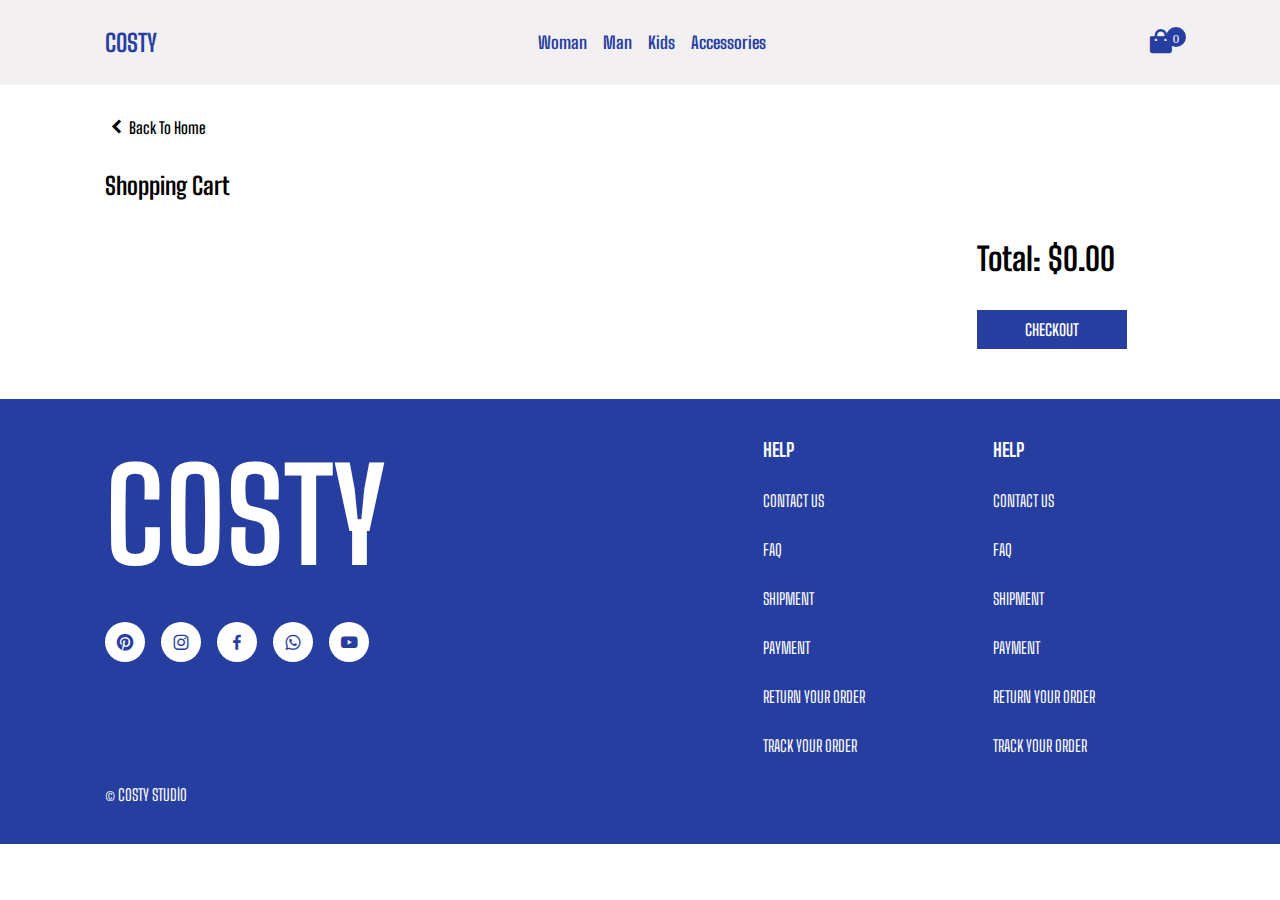
<file: cart.html>
<!DOCTYPE html>
<html lang="en">
  <head>
    <meta charset="UTF-8" />
    <meta name="viewport" content="width=device-width, initial-scale=1.0" />
    <title>E-Commerce Basket Page</title>
    <!-- * Css Link -->
    <link rel="stylesheet" href="style.css" />
    <!-- *BoxIcon -->
    <link
      href="https://unpkg.com/boxicons@2.1.4/css/boxicons.min.css"
      rel="stylesheet"
    />
  </head>
  <body>
    <!-- * Header -->
    <header>
      <div class="nav container">
        <!-- Menu Icon -->
        <i class="bx bx-menu" id="menu-icon"></i>
        <!-- Logo -->
        <a href="index.html" class="logo">COSTY</a>
        <!-- Navlink -->
        <nav class="navbar">
          <a href="#" class="nav-link">Woman</a>
          <a href="#" class="nav-link">Man</a>
          <a href="#" class="nav-link">Kids</a>
          <a href="#" class="nav-link">Accessories</a>
        </nav>
        <!-- Cart  -->
        <a href="cart.html" id="cart-icon">
          <i class="bx bxs-shopping-bag" data-quantity="0"></i>
        </a>
      </div>
    </header>
    <!-- * Cart Content -->
    <section class="container cart-container">
      <!-- Back to home -->
      <a href="/index.html" class="back-to-home">
        <i class="bx bxs-chevron-left"></i>
        <span>Back To Home</span>
      </a>
      <!-- Title -->
      <h2 class="shopping-cart">Shopping Cart</h2>

      <div class="cart-box">
        <div class="cart-data">
          <div id="cartItems">
            <!-- <div class="cart-item">
              <img
                width="50"
                src="https://static.nike.com/a/images/t_PDP_1728_v1/f_auto,q_auto:eco/61734ec7-dad8-40f3-9b95-c7500939150a/sportswear-club-mens-french-terry-crew-neck-sweatshirt-tdFDRc.png"
                alt=""
              />

              <div class="cart-item-info">
                <h2 class="cart-item-title">Nike Sportswear</h2>
                <input
                  type="number"
                  min="1"
                  value="1"
                  class="cart-item-quantity"
                />
              </div>
              <h2 class="cart-item-price">$80</h2>
              <button class="remove-from-cart">Remove</button>
            </div> -->
          </div>
        </div>
        <div class="cart-t">
          <div id="cartTotal">Total: $100</div>
          <a href="#" class="checkout-btn">CHECKOUT</a>
        </div>
      </div>
    </section>
    <!-- * Footer -->
    <footer>
      <!-- Footer Container -->
      <div class="footer-c container">
        <!-- Footer Box -->
        <div class="footer-box">
          <h2>COSTY</h2>
          <div class="social">
            <a href="#"><i class="bx bxl-pinterest"></i></a>
            <a href="#"><i class="bx bxl-instagram"></i></a>
            <a href="#"><i class="bx bxl-facebook"></i></a>
            <a href="#"><i class="bx bxl-whatsapp"></i></a>
            <a href="#"><i class="bx bxl-youtube"></i></a>
          </div>
        </div>
        <!-- Footer Box -->
        <div class="footer-box">
          <h3>HELP</h3>
          <a href="#">CONTACT US</a>
          <a href="#">FAQ</a>
          <a href="#">SHIPMENT</a>
          <a href="#">PAYMENT</a>
          <a href="#">RETURN YOUR ORDER</a>
          <a href="#">TRACK YOUR ORDER</a>
        </div>
        <!-- Footer Box -->
        <div class="footer-box">
          <h3>HELP</h3>
          <a href="#">CONTACT US</a>
          <a href="#">FAQ</a>
          <a href="#">SHIPMENT</a>
          <a href="#">PAYMENT</a>
          <a href="#">RETURN YOUR ORDER</a>
          <a href="#">TRACK YOUR ORDER</a>
        </div>
      </div>
      <!-- Copyright -->
      <div class="copyright container">&copy; COSTY STUDİO</div>
    </footer>
    <!-- * Js Bağlantı -->
    <script src="./js/main.js" type="module"></script>
  </body>
</html>
</file>
<file: style.css>
/* Google Fonts */
@import url("https://fonts.googleapis.com/css2?family=Big+Shoulders+Text:wght@100..900&display=swap");

/* * Css Reset */

* {
  margin: 0;
  padding: 0;
  box-sizing: border-box;
  text-decoration: none;
  list-style: none;
}

/* Css Tanımlamalar */
:root {
  --main-color: #273ea1;
  --text-color: #000;
  --bg-color: #fff;
  --container-color: #1e1e2a;
  --header-color: #f2f0f1;
}

body {
  font-family: "Big Shoulders Text", sans-serif;
  background-color: var(--bg-color);
  color: var(--text-color);
}

.container {
  max-width: 1070px;
  width: 100%;
  margin: auto;
}
/*  * Header */

header {
  position: fixed;
  top: 0;
  left: 0;
  width: 100%;
  z-index: 1000;
  background-color: var(--header-color);
}

.nav {
  display: flex;
  align-items: center;
  justify-content: space-between;
  padding: 25px 0;
}
#menu-icon {
  font-size: 28px;
  color: var(--main-color);
  cursor: pointer;
  display: none;
}

.logo {
  font-size: 24px;
  color: var(--main-color);
  font-weight: 700;
}

.navbar {
  display: flex;
  align-items: center;
  column-gap: 16px;
}

.nav-link {
  color: var(--main-color);
  font-size: 17px;
  font-weight: 700;
}

#cart-icon {
  font-size: 29px;
  color: var(--main-color);
  cursor: pointer;
  position: relative;
}

.bxs-shopping-bag {
  position: relative;
}
.bxs-shopping-bag::after {
  /* Html'de data-quantity attribute üne erişip stillendirdik. */
  content: attr(data-quantity);
  position: absolute;
  top: 0;
  right: -11px;
  background-color: var(--main-color);
  color: var(--bg-color);
  width: 20px;
  height: 20px;
  border-radius: 50%;
  display: flex;
  align-items: center;
  justify-content: center;
  font-size: 13px;
  font-weight: 500;
}
/* Footer */
footer {
  background-color: var(--main-color);
  margin-top: 50px;
  padding: 40px 10px;
}
.footer-c {
  display: grid;
  grid-template-columns: 60% 20% 20%;
  gap: 16px;
}

.footer-box {
  display: flex;
  flex-direction: column;
}

.footer-box h2 {
  font-size: 128px;
  color: var(--bg-color);
}

.social {
  display: flex;
  align-items: center;
  column-gap: 16px;
}
.social i {
  background-color: var(--bg-color);
  font-size: 20px;
  padding: 10px;
  color: var(--main-color);
  border-radius: 50%;
}
.footer-box h3 {
  color: var(--bg-color);
}
.footer-box a {
  color: var(--bg-color);
  padding-top: 30px;
}
.copyright {
  color: var(--bg-color);
  padding-top: 30px;
}

/* ! AnaSayfa */

/* * Home */
.home {
  position: relative;
  background-color: var(--header-color);
  min-height: 700px;
}

.home-img {
  position: absolute;
  width: 100%;
  bottom: 0;
  left: 50%;
  transform: translate(-50%);
  display: flex;
  justify-content: center;
}
.home-img img {
  width: 70%;
  max-height: 700px;
}
.home-img::before {
  content: "Coloring Styles";
  text-transform: uppercase;
  font-size: 144px;
  text-align: center;
  position: absolute;
  top: -28px;
  z-index: -1;
  color: var(--main-color);
  font-weight: 900;
}

/* Products */
.heading {
  text-align: center;
  font-size: 64px;
  font-weight: 900;
  margin-top: 20px;
}
.product-container {
  display: grid;
  grid-template-columns: repeat(4, 1fr);
  gap: 16px;
  margin-top: 32px;
}
.product-img {
  width: 100%;
  height: 350px;
  object-fit: cover;
}
.product-info {
  display: flex;
  flex-direction: column;
}
.product-title {
  font-size: 22px;
  font-weight: 600;
  color: var(--text-color);
  margin: 12px 0 8px;
}

.product-price {
  font-size: 19px;
  font-weight: 400;
  color: var(--main-color);
}
.add-to-cart {
  background-color: var(--main-color);
  color: var(--bg-color);
  font-weight: 600;
  padding: 10px;
  text-align: center;
  letter-spacing: 1px;
  margin-top: 45px;
  cursor: pointer;
  border: none;
  outline: none;
}

/* ! Cart Sayfası */
.cart-container {
  margin-top: 115px !important;
}

.back-to-home {
  display: flex;
  align-items: center;
  color: var(--text-color);
}
.back-to-home i {
  font-size: 24px;
}
.back-to-home span {
  font-size: 16px;
  font-weight: 600;
}
.shopping-cart {
  margin-top: 32px;
}
.cart-box {
  display: grid;
  grid-template-columns: 80% 20%;
  margin-top: 40px;
  gap: 16px;
}

#cartItems {
  display: grid;
  row-gap: 16px;
}
.cart-item {
  display: grid;
  grid-template-columns: 0.5fr 1fr 0.5fr 0.5fr;
  align-items: center;

  padding-bottom: 10px;
  border-bottom: 1px solid rgb(227, 227, 227);
}

.cart-item img {
  width: 80px;
  height: 80px;
  object-fit: cover;
  object-position: center;
}

.cart-item-title {
  font-size: 25px;
}

.cart-item-quantity {
  border: 1px solid var(--text-color);
  outline: none;
  width: 40px;
  text-align: center;
  font-size: 18px;
  border-radius: 5px;
  margin-top: 10px;
  cursor: pointer;
}

.cart-item-price {
  font-size: 18px;
}
.remove-from-cart {
  max-width: 80px;
  font-weight: 600;
  border: none;
  outline: none;
  padding: 8px;
  background-color: crimson;
  color: var(--bg-color);
  cursor: pointer;
}
.cart-t {
  display: flex;
  flex-direction: column;
}
#cartTotal {
  font-size: 32px;
  font-weight: 700;
  white-space: nowrap;
}
.checkout-btn {
  margin-top: 32px;
  background-color: var(--main-color);
  padding: 10px;
  color: var(--bg-color);
  max-width: 150px;
  font-weight: 600;
  letter-spacing: 1.7;
  text-align: center;
}
/* Responsive Tasarım */

@media (max-width: 1200px) {
  .container {
    width: 90%;
    margin: 0 auto;
  }
  .home-img::before {
    top: -35px;
    font-size: 128px;
  }
  .product-container {
    grid-template-columns: repeat(3, 1fr);
  }
}
@media (max-width: 910px) {
  .nav {
    padding: 18px 0;
  }
  .home-img::before {
    font-size: 96px;
    top: -35px;
  }
  .home-img img {
    width: 100%;
  }
}
@media (max-width: 720px) {
  .home {
    min-width: 620px;
  }
  .home-img::before {
    font-size: 80px;
    top: -40px;
  }
  .cart-box {
    grid-template-columns: 1fr;
  }
  .footer-c {
    grid-template-columns: 1fr;
  }
}
@media (max-width: 550px) {
  .home {
    min-width: 520px;
  }
  #menu-icon {
    display: initial;
  }
  .navbar {
    position: absolute;
    top: 100%;
    right: 0;
    left: 0;
    display: flex;
    flex-direction: column;
    background-color: var(--header-color);
    row-gap: 8px;
    padding: 10px 0;
    text-align: center;
    box-shadow: 0 20px 20px rgba(237, 237, 237, 0.45);
    clip-path: circle(0% at 0% 0%);
    transition: all 0.5s;
  }
  /* Clipt-path ==> Html elemanlarının belirli kısımlarını görünür kılmak için kullanılır. */
  .nav-link {
    display: block;
    padding: 15px;
  }
  .navbar.open-menu {
    clip-path: circle(144% at 0% 0%);
  }
  .product-container {
    grid-template-columns: repeat(2, 1fr);
  }
}
</file>
